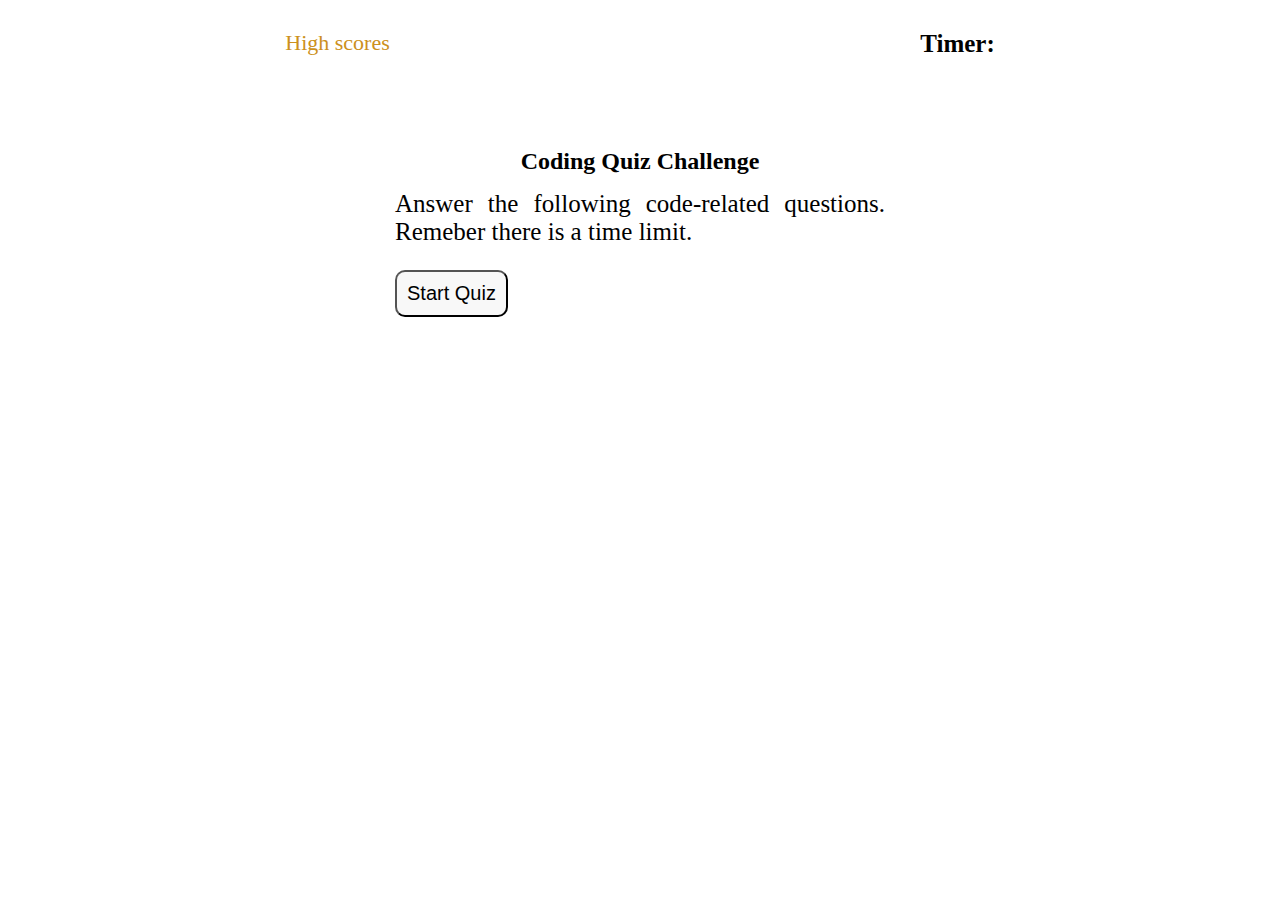
<file: index.html>
<!DOCTYPE html>
<html lang="en">

<head>
    <meta charset="UTF-8">
    <meta name="viewport" content="width=device-width, initial-scale=1.0">
    <meta http-equiv="X-UA-Compatible" content="ie=edge">
    <link rel="stylesheet" href="./assets/css/style.css">
    <title>Quiz your coding skillz</title>

</head>

<body>
    <header class="header">
        <a id="linkscore" href="scores.html" class="information"> High scores </a>
        <h3>Timer: <span id="count"></span></h3>
    </header>

    <main class="container" id="main">
        <div id="questionAns">
            <div class="starquiz" id="star">
                <h2 id="h1star">Coding Quiz Challenge </h2>
                <p> Answer the following code-related questions. Remeber there is a time limit.<br>
                <button id="quiz"> Start Quiz</button>
            </div>
            <div id="showQ">
                <ol id="listOrd">
                </ol>
            </div>
        </div>
        <div id="infoUser">
            <form id="form" class="formScore">
                <h1>All Done!</h1>
                <p>Your final score is <span id="final-score"></span></p>

                <label id="initial">Enter initial:</label>
                <input type="text" name="initial" id="initialUser" placeholder="AV" />
                <button id="sign-up" type="submit">Submit</button>
            </form>
        </div>
    </main>

    <script src="./assets/js/script.js"></script>

</body>

</html>
</file>
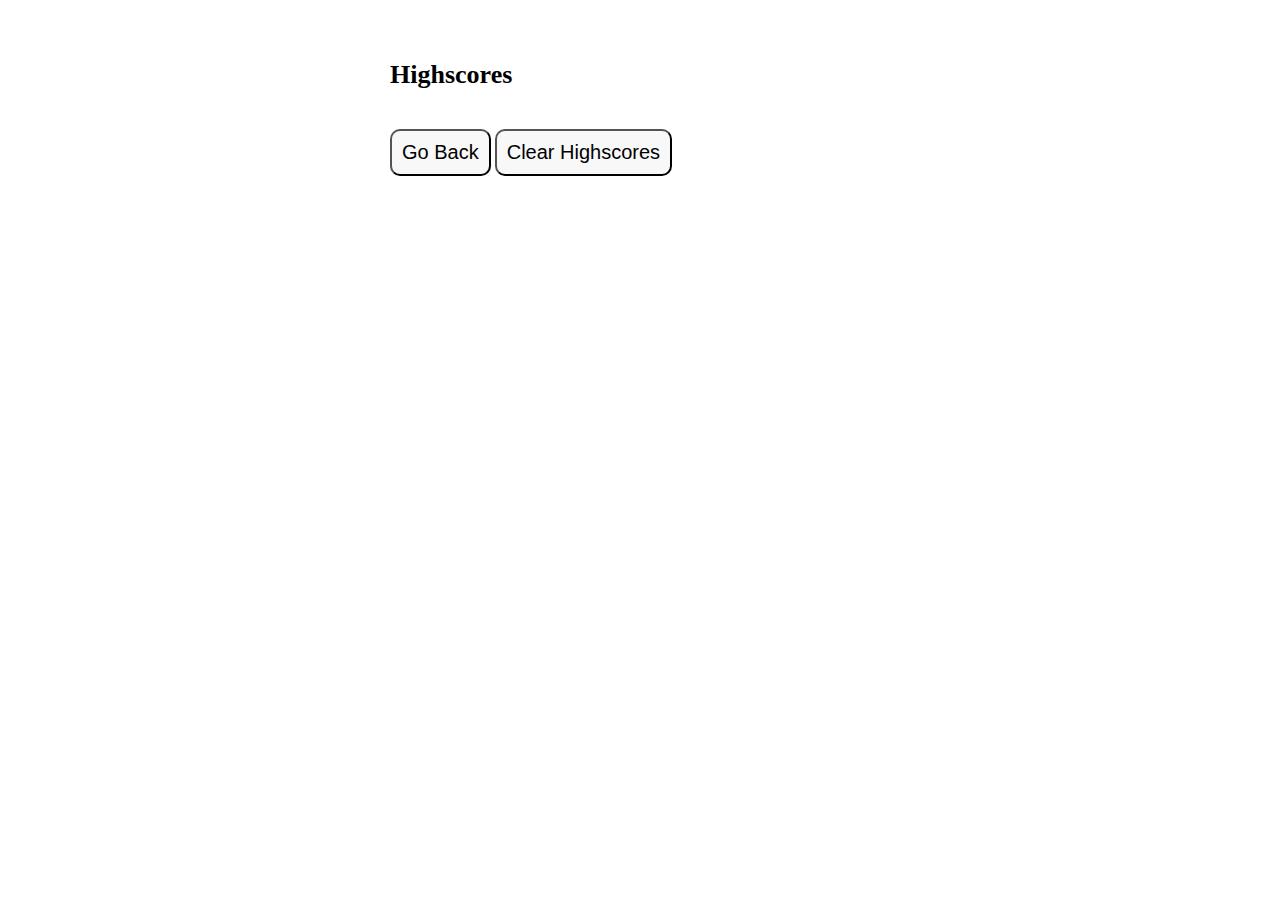
<file: scores.html>
<!DOCTYPE html>
<html lang="en">
  <head>
    <meta charset="UTF-8" />
    <meta name="viewport" content="width=device-width, initial-scale=1.0" />
    <meta http-equiv="X-UA-Compatible" content="ie=edge" />
     <link rel="stylesheet" href="./assets/css/style.css" />
    <title>Highscores</title>

   
  </head>

  <body class="container">
    <div class="formScore listscores">
      <h1>Highscores</h1>
      <ol id="high"></ol>

      <a href="index.html"><button>Go Back</button></a>
      <button id="clear">Clear Highscores</button>
    </div>

    <script src="./assets/js/viewscores.js"></script>
  </body>
</html>
</file>
<file: assets/css/style.css>
* {
    margin: 0;
    padding: 0;
  }
  *{
    box-sizing: border-box;
  }

  body{
      width: 100%;
  }
   /*style header star*/
header{
    width: auto;
    margin: 30px 20px;
    display: flex;
    justify-content:space-around;
}

header a{
    width: auto;  
    text-decoration: none;
    color: rgb(204, 144, 32);
    font-size: 38px;    
}

header h4{
    width: auto;
    
    display: flex;
    font-size: 18px;
}

.information {
    background-color: rgb(255, 255, 255);
    border: 0px solid white;
    margin-top: 0px;
    font-size: 22px;
    
}

 /*style header end*/
  /*style main star*/
main{
    margin-top: 60px;
    display: flex;
    flex:1;
}

h3{
    font-size: 25px;
}
button {
    width: auto;
    background-color: rgb(248, 248, 248);
    padding: 10px ;
    margin-top: 24px;
    cursor: pointer;
    border-radius: 10px;  
    text-align: center;
    font-size: 20px;
   
}

button:hover {background-color: rgb(10, 177, 32)}

.container {
    margin: auto;
    width: 500px;
    flex:1;
  }
.starquiz{
      margin-top: 60px;     
      flex:1;
  }
  .starquiz h2{
      text-align: center;
  }
.starquiz  p{
    text-align: justify;
     font-size: 25px;
 }
.starquiz  h2{
   margin: 15px 15px;
}

.formScore{
    margin-top: 60px;    
    flex:1;
}
.formScore h1{
    font-size:26px ;
}
.formScore label,p{
  font-size:24px;
  margin:5px  
}
.formScore input{
    height: 35px;
}
/*style for highscores.html*/
h1{
    
    margin-bottom: 15px;
}

.listscores ol li{
    font-size: 20px;
    background-color: rgb(243, 235, 235);
}

 /*style main end*/
</file>
